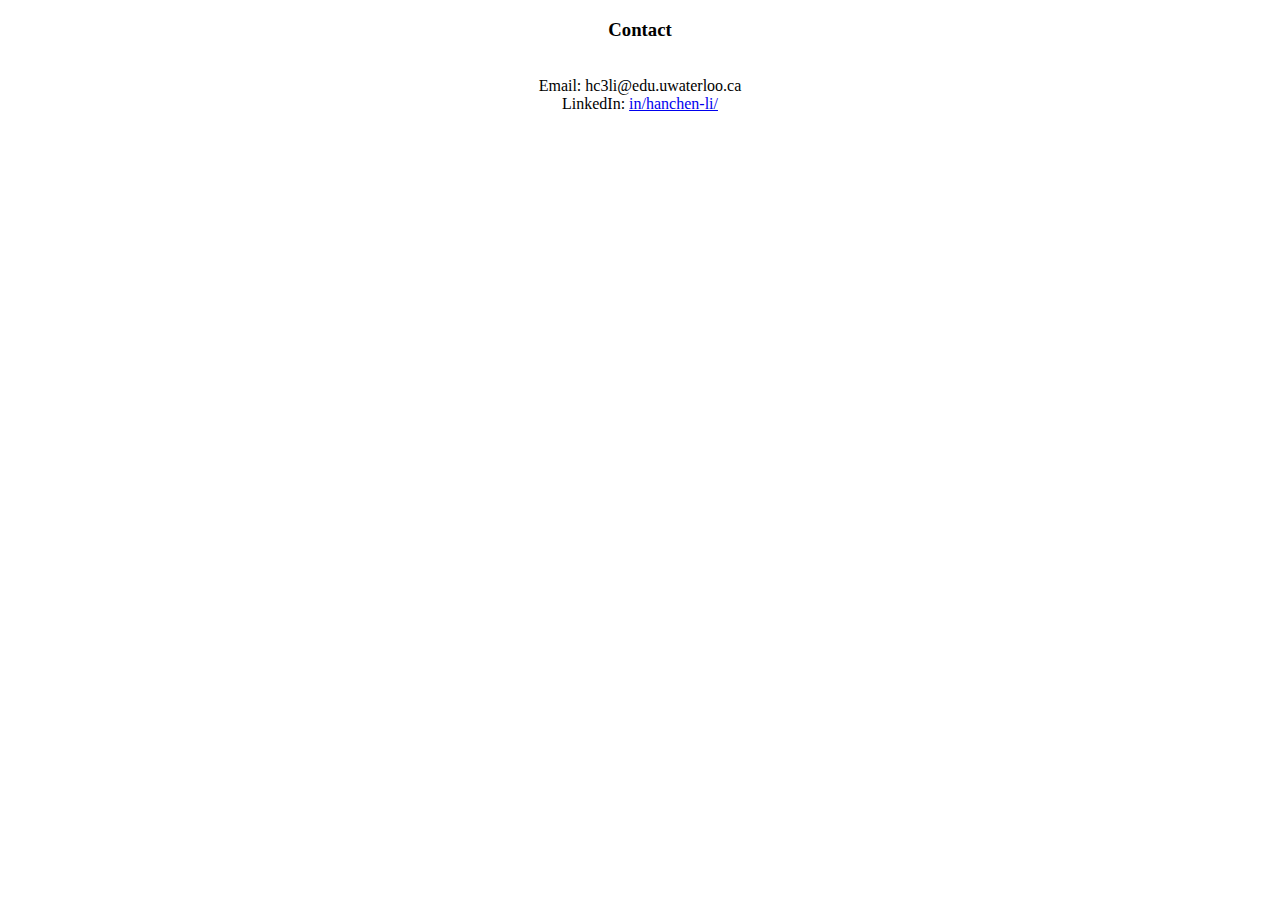
<file: panels/contact.html>
<!DOCTYPE html>
<html lang = "en">

<div>
    <h3 style="text-align: center">Contact</h3>
    <br>
    <div class="row" style = "text-align: center">
    Email: hc3li@edu.uwaterloo.ca <br>
    LinkedIn: <a href="https://www.linkedin.com/in/hanchen-li/">in/hanchen-li/</a>
</div>
</file>
